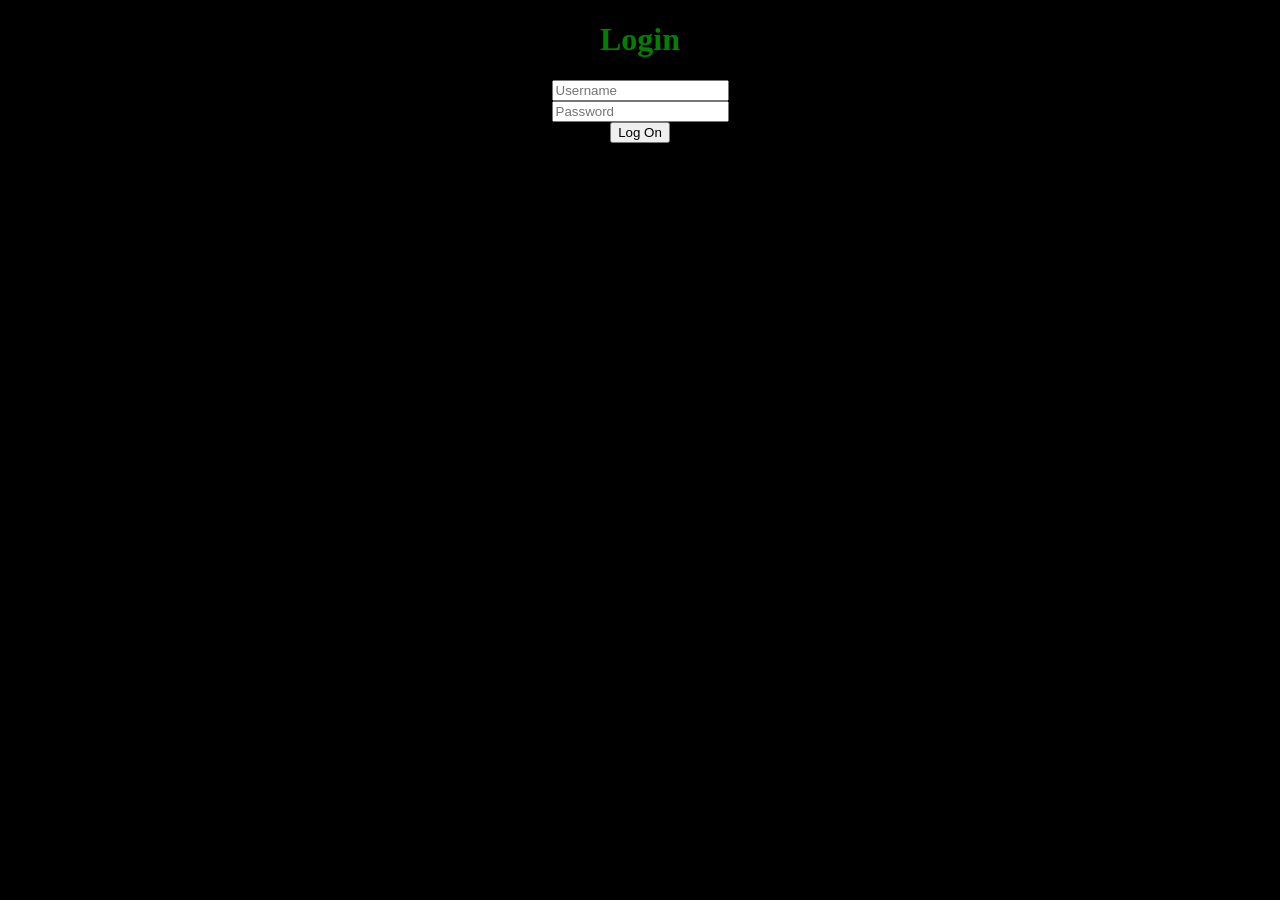
<file: Java test/index.html>
<!DOCTYPE html>
<html>
  <head>
    <title>Login</title>
    <center>
      <h1>Login</hi>
      </center>
  </head>
  <body text="green" bgcolor='black'>
    <center>
      <input type="text" id="username" placeholder="Username"><br/>
      <input type="password" id="password" placeholder="Password"><br/>
      <input type="button" value="Log On" onclick="clicked()"><br/>
    </center>
    <script type="text/JavaScript" src="main.js"></script>
  </body>
</html>
</file>
